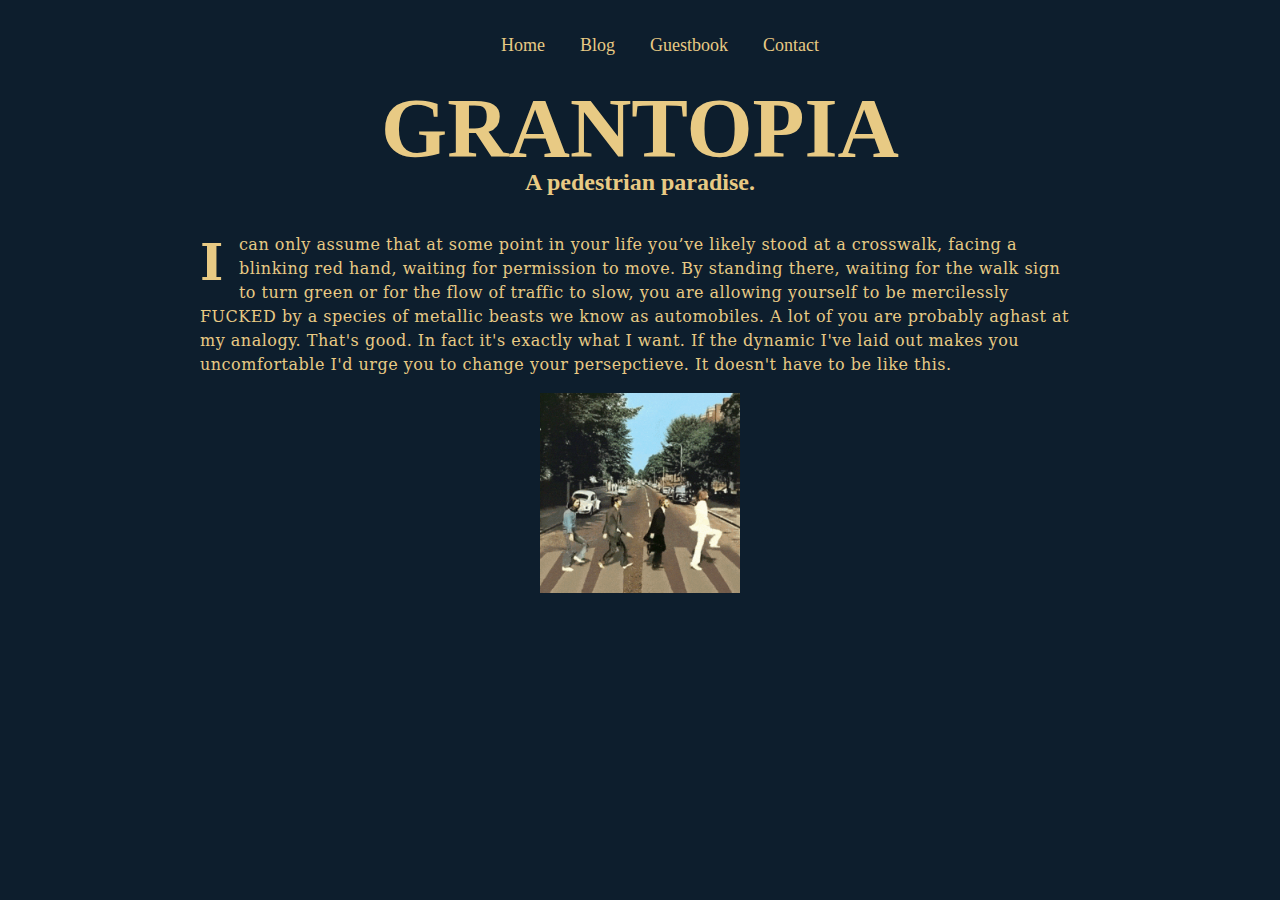
<file: index.html>
<!DOCTYPE html>
<html>
	
<head>
    <meta charset="UTF-8">
    <meta name="viewport" content="width=device-width, initial-scale=1.0">
    <title>Horizontal Navigation Menu</title>
    <link rel="stylesheet" href="styles.css">
    <style type="text/css">
    @import url("navigation.css");
    </style>
</head>
<body>
    <nav>
        <ul class="navbar">
            <li><a href="#home">Home</a></li>
            <li><a href="#about">Blog</a></li>
            <li><a href="guestbook.html">Guestbook</a></li>
            <li><a href="#contact">Contact</a></li>
        </ul>
</nav>
</body>
	

<div></div>

<link href="font and color.css" rel="stylesheet" type="text/css">

<h1 style="font-family: Impact, Haettenschweiler, 'Franklin Gothic Bold', 'Arial Black', 'sans-serif" align="center"> GRANTOPIA </h1>
<h2 style="font-family: 'CoolveticaRg-Regular'" align="center">A pedestrian paradise.</h2>
 
<p> <link href="font and color.css" rel="stylesheet" type="text/css">I can only assume that at some point in your life you’ve likely stood at a crosswalk, facing a blinking red hand, waiting for permission to move. By standing there, waiting for the walk sign to turn green or for the flow of traffic to slow, you are allowing yourself to be mercilessly FUCKED by a species of metallic beasts we know as automobiles. A lot of you are probably aghast at my analogy. That's good. In fact it's exactly what I want. If the dynamic I've laid out makes you uncomfortable I'd urge you to change your persepctieve. It doesn't have to be like this. </p>
	
	<div style="text-align: center;">
  <img src="abbeyroad.gif" alt="beatles" height="200px" width=" 200px">
</div>
	
</html>
</file>
<file: styles.css>
/* styles.css */
body {
  font-family: Arial, sans-serif;
  background-color: #f9f9f9;
  margin: 0;
  padding: 0;
}

.guestbook-container {
  max-width: 600px;
  margin: 50px auto;
  background: #ffffff;
  padding: 20px;
  border-radius: 10px;
  box-shadow: 0 4px 6px rgba(0, 0, 0, 0.1);
}

h1, h2 {
  text-align: center;
  color: #333;
}

form {
  display: flex;
  flex-direction: column;
  gap: 10px;
}

label {
  font-weight: bold;
  color: #555;
}

input, textarea {
  width: 100%;
  padding: 10px;
  margin: 5px 0;
  border: 1px solid #ddd;
  border-radius: 5px;
  font-size: 16px;
}

textarea {
  height: 100px;
  resize: none;
}

button {
  background-color: #28a745;
  color: white;
  padding: 10px;
  border: none;
  border-radius: 5px;
  font-size: 16px;
  cursor: pointer;
}

button:hover {
  background-color: #218838;
}

#guestbook-entries {
  margin-top: 20px;
}

.entry {
  background: #f1f1f1;
  padding: 10px;
  margin: 10px 0;
  border-left: 4px solid #28a745;
  border-radius: 5px;
}

.entry h3 {
  margin: 0;
  color: #333;
}

.entry p {
  margin: 5px 0 0;
  color: #555;
}
</file>
<file: font and color.css>
@charset "UTF-8";
/* CSS Document */

body {
    color: #e8ca84;
}

body {
    background-color: #0d1e2d;
}


h1 {
    margin-top: 1px; /* Add space above the title */
    margin-bottom: 10px; /* Adjust space below the title */
}

h2 {
    margin-top: 10px; /* Adjust space above the subtitle */
    margin-bottom: 50px; /* Adjust space below the subtitle */
}



h1 {
    color: #e8ca84;
    font-size: 85px;
    line-height: 1;
}

h2 {
    color: #e8ca84;
    line-height: .1;
    font-size: 25;
}

p {
    font-family: Constantia, "Lucida Bright", "DejaVu Serif", Georgia, "serif";
    margin-right: 200px;
    margin-left: 200px;
    line-height: 1.5; /* Slightly increased for better readability */
	letter-spacing: .5px
}

p:first-letter {
    float: left;
    font-size: 50px; /* Increased slightly to balance proportions */
    line-height: 1; /* Better alignment with paragraph text */
    font-weight: bold;
    font-family: Constantia, "Lucida Bright", "DejaVu Serif", Georgia, "serif";
    margin-right: 15px; /* Adds more space between the drop cap and the text */
    margin-top: 5px; /* Adjusts vertical alignment */
}
</file>
